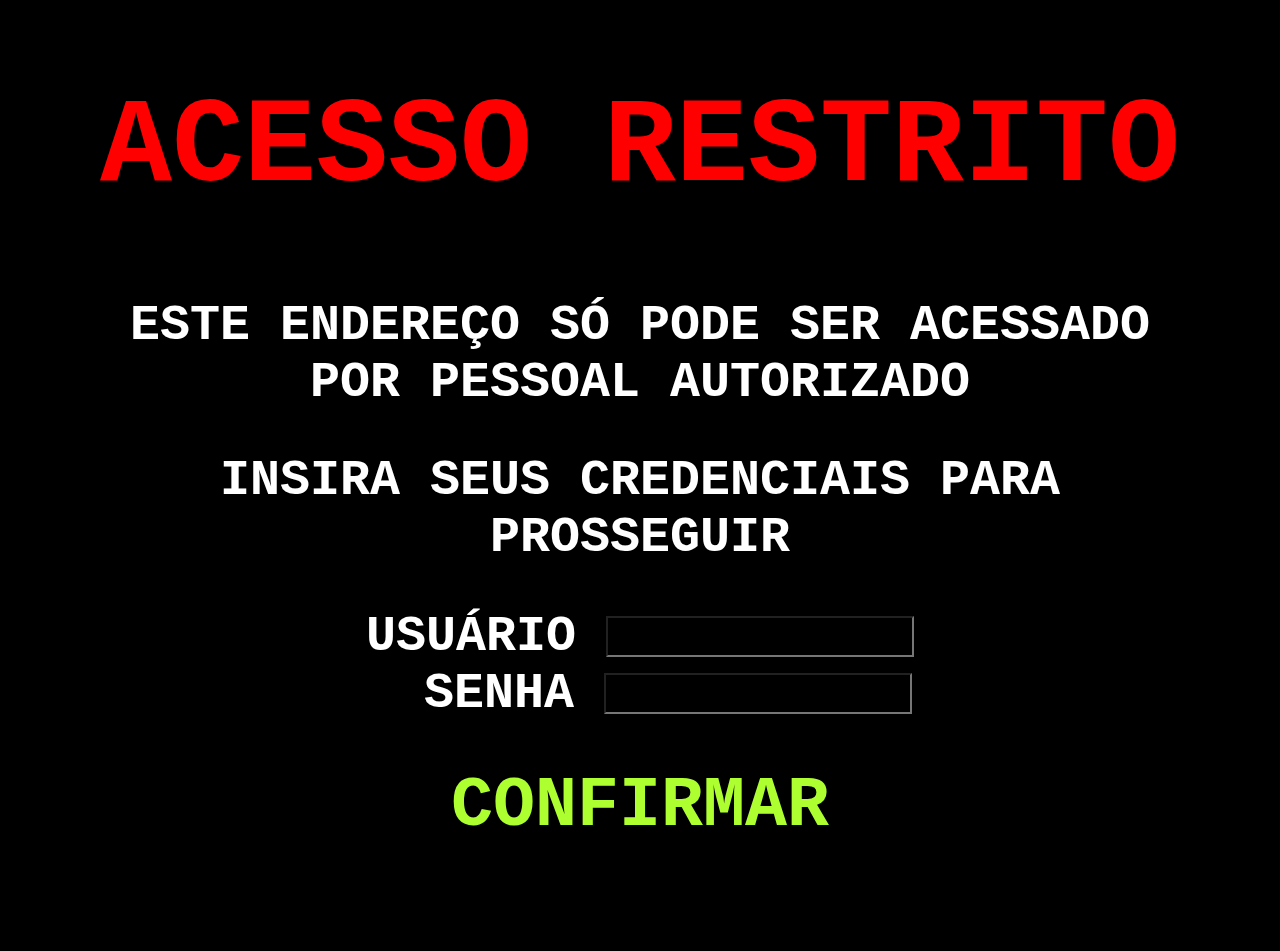
<file: index.html>
<!DOCTYPE html>
<html lang="en">
<head>
    <meta charset="UTF-8">
    <link rel="stylesheet" href="style.css">
    <meta name="viewport" content="width=device-width, initial-scale=1.0">
    <title>ACESSO RESTRITO</title>
</head>
<body>
    <section>
        <h1>ACESSO RESTRITO</h1>
        <h2>ESTE ENDEREÇO SÓ PODE SER ACESSADO POR PESSOAL AUTORIZADO</h2>
        <h2>INSIRA SEUS CREDENCIAIS PARA PROSSEGUIR</h2>
        <div>
            <h3>USUÁRIO</h3> <input type="text">
        </div>
        <div>
            <h3>SENHA</h3> <input type="password">
        </div>
        <a href="pag0.html"><h4>CONFIRMAR</h4></a>
    </section>
</body>
</html>
</file>
<file: style.css>
body {
    background-color: black;
    font-family: monospace;
    color: white;
    text-align: center;
}
body section {
    margin: 70px;
}
a {
    font-size: 70px;
    text-decoration: none;
    font-family: monospace;
    color: greenyellow;
}
a:hover {
    text-decoration: underline;
}
a h4 {
    margin-top: 45px;
    padding: 0px;
}
h1 {
    font-size: 120px;
    color: red;
}
h2 {
    font-size: 50px;
}
div {
    display: flex;
    align-items: center;
    justify-content: center;
}
div h3 {
    padding-right: 30px;
    font-size: 50px;
    margin: 0px;
}
div input {
    width: 300px;
    height: 35px;
    font-size: 30px;
    font-weight: 900;
    color: greenyellow;
    background-color: black;
    font-family: 'Courier New', Courier, monospace;
}
section div:last-of-type {
    position: relative;
    left: 28px;
}
</file>
